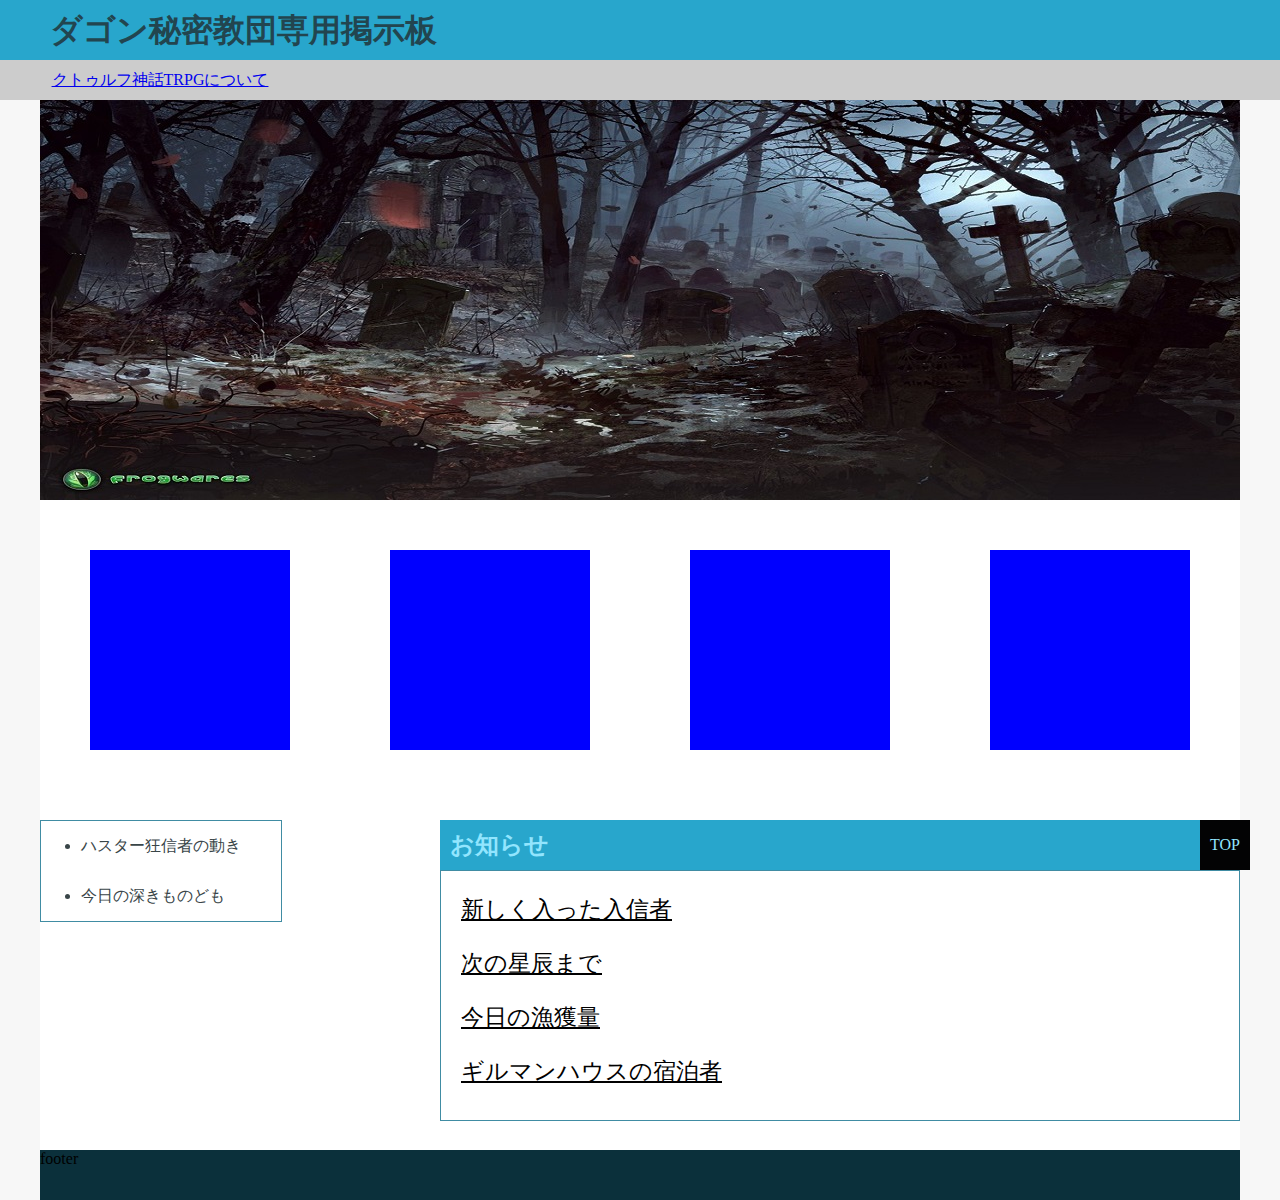
<file: html/index.html>
<!DOCTYPE html>
<html lang="ja">
    <head>
        <meta charset="utf-8">
        <link rel="stylesheet" type="text/css" href="./../css/common.css">
        <link rel="stylesheet" type="text/css" href="./../css/style.css">
    </head>
    <body>
        <header>
            <div>
                <h1>ダゴン秘密教団専用掲示板</h1>
            </div>
            <nav>
                <ul>
                    <li>
                        <a href="introduction.html">クトゥルフ神話TRPGについて</a>
                    </li>
                </ul>
            </nav>
        </header>
        <div id="wrapper">
            <section id="main-image">
                <img src="./../img/image01.jpg" />
            </section>
            <div class="content">
            </div>
            <div class="content">
            </div>
            <div class="content">
            </div>
            <div class="content">
            </div>
            </section>
            <section id="info">
                <h2>お知らせ</h2>
                <div>
                    <p>新しく入った入信者</p>
                    <p>次の星辰まで</p>
                    <p>今日の漁獲量</p>
                    <p>ギルマンハウスの宿泊者</p>
                </div>
            </section>
            <ul id="category">
                <li>ハスター狂信者の動き</li>
                <li>今日の深きものども</li>
            </ul>
            <div id="page-top">
                <p>TOP</p>
            </div>
        </div>
        <footer>footer</footer>
    </body>
</html>
</file>
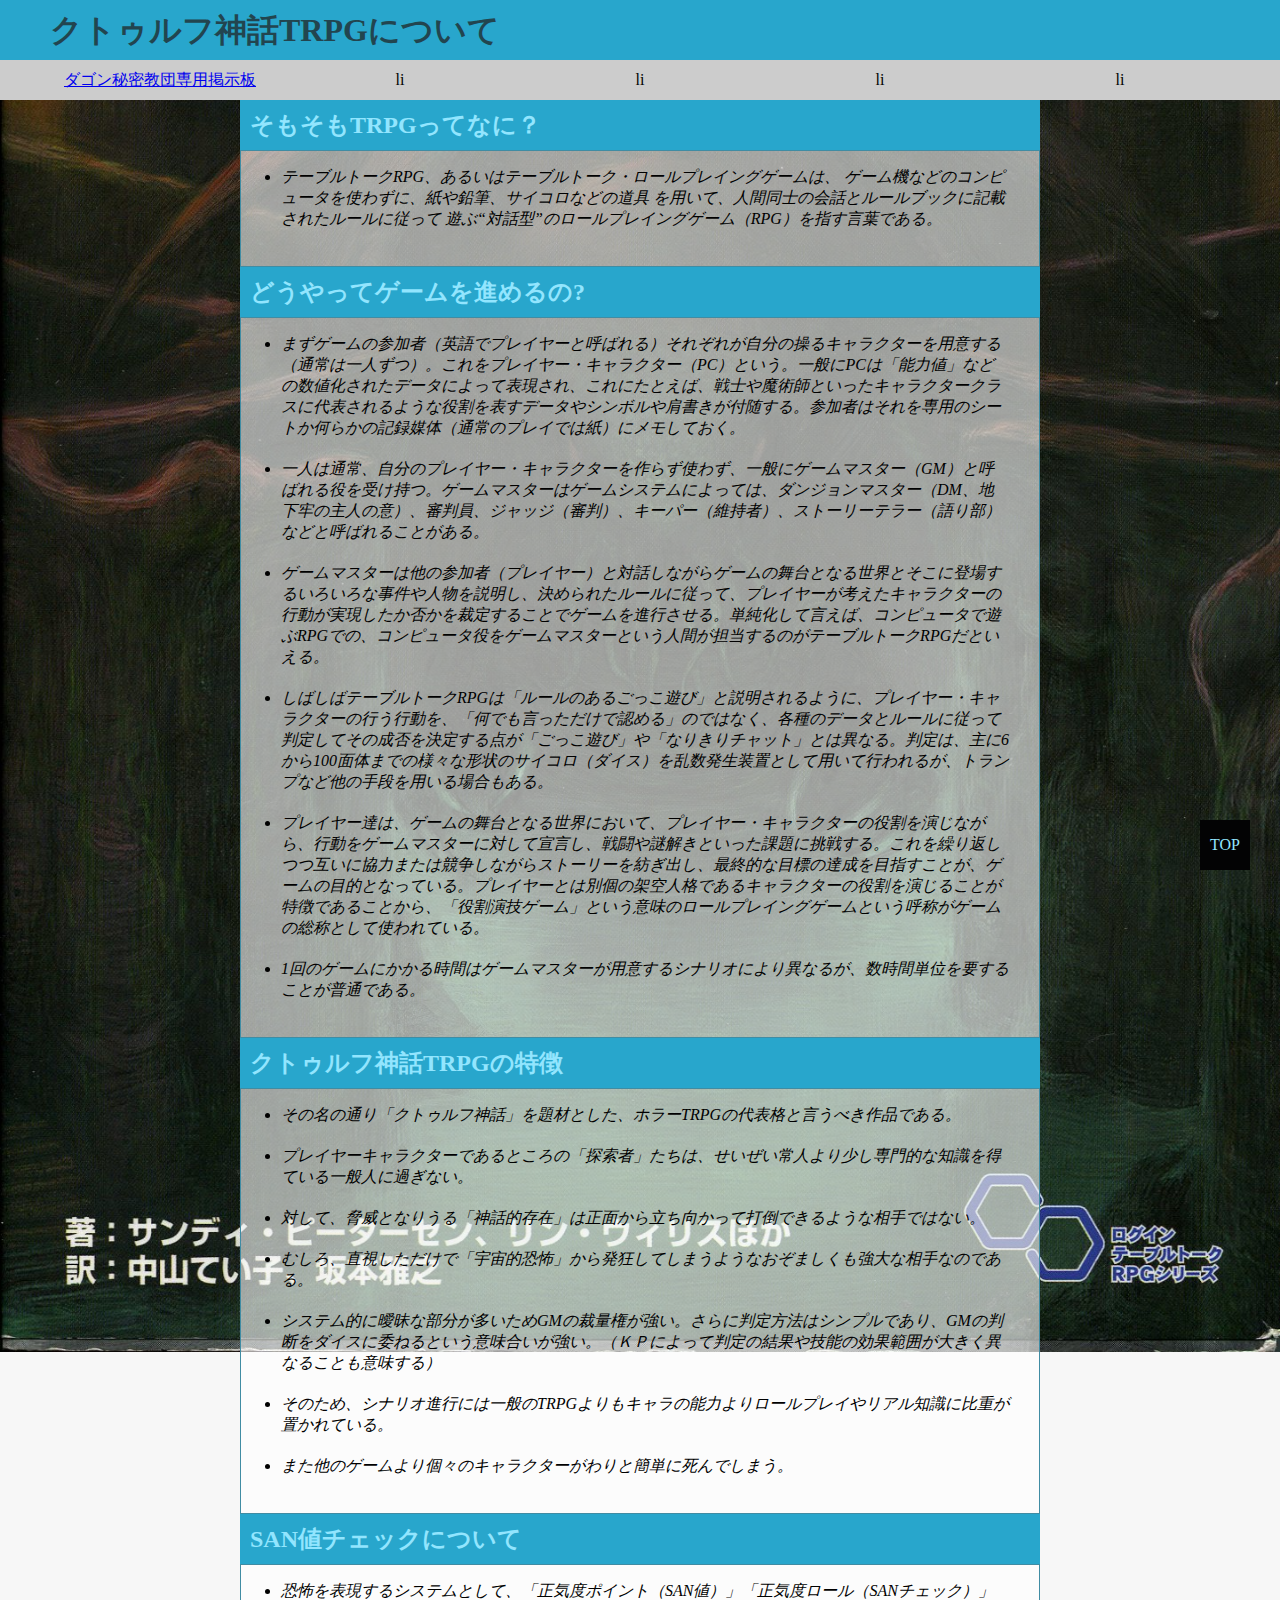
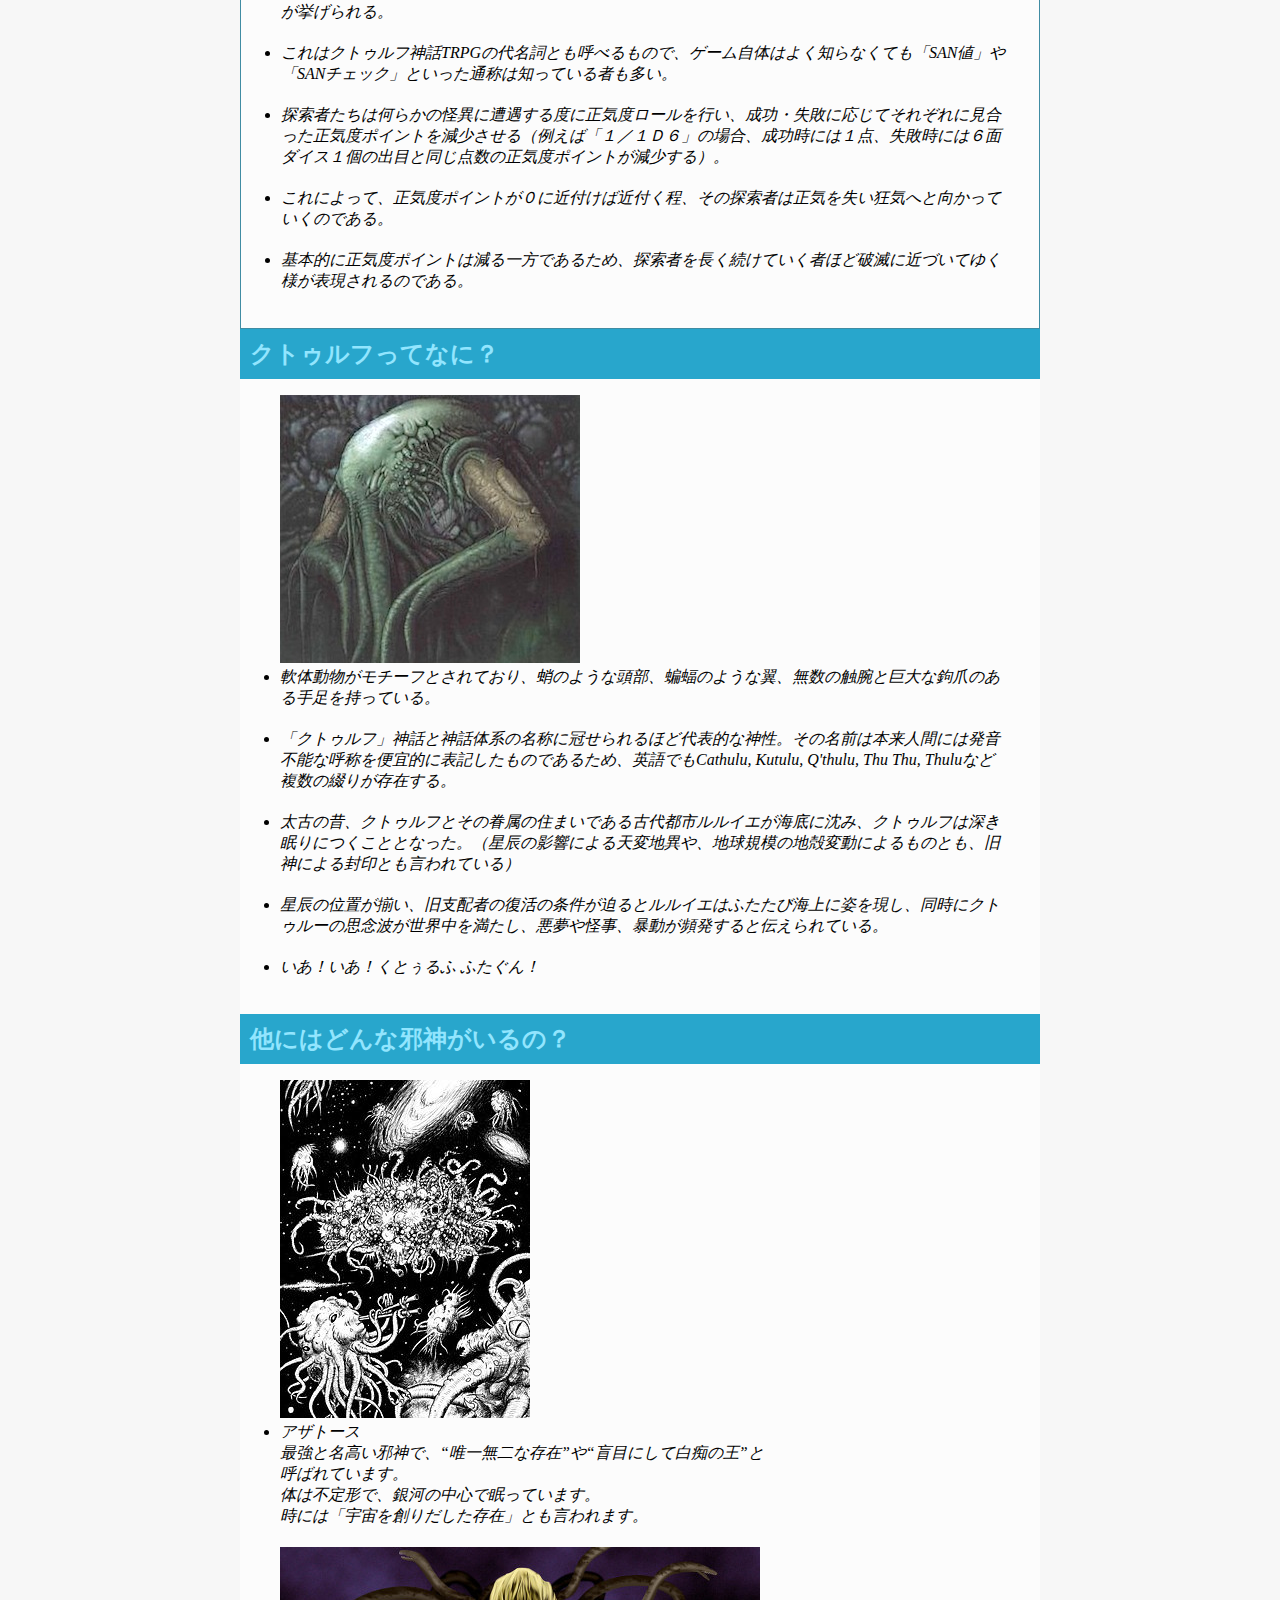
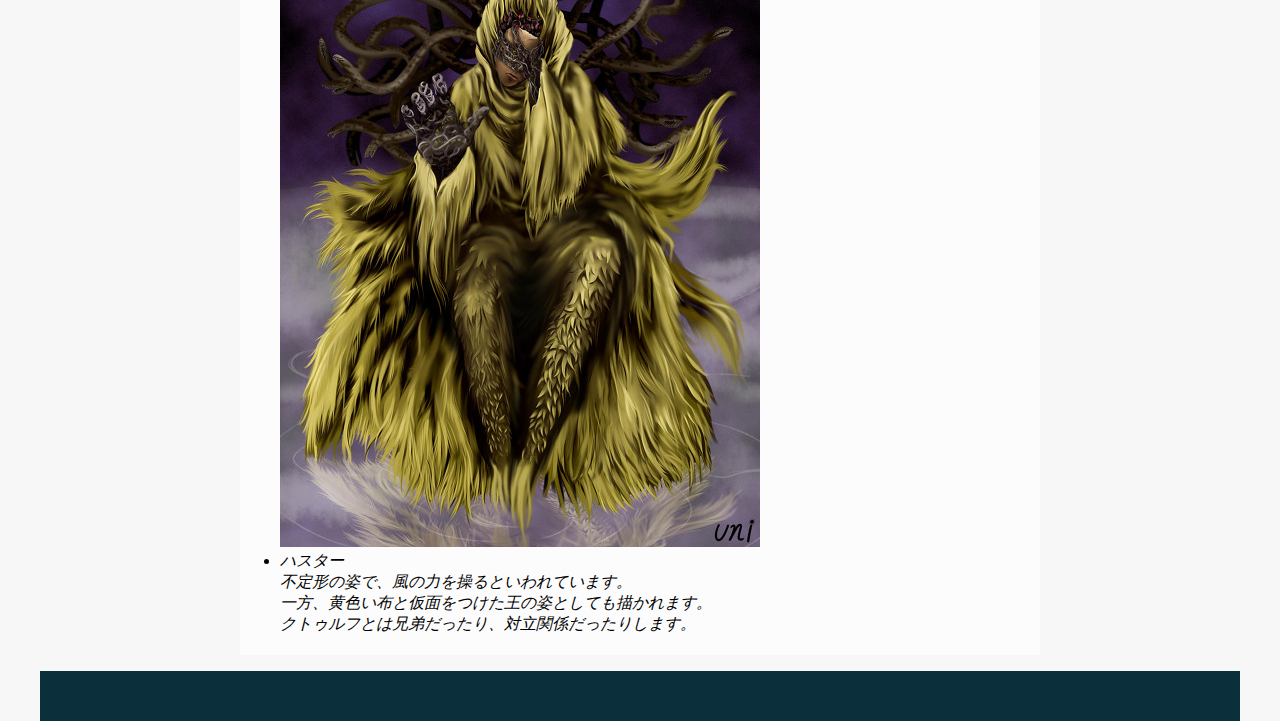
<file: html/introduction.html>
<!DOCTYPE html>
<html lang="ja">
    <head>
        <meta charset="utf-8">
        <link rel="stylesheet" type="text/css" href="./../css/common.css">
        <link rel="stylesheet" type="text/css" href="./../css/introduction.css">
    </head>
    <body>
        <header>
            <div>
                <h1>クトゥルフ神話TRPGについて</h1>
            </div>
            <nav>
                <ul>
                    <li>
                        <a href="index.html">ダゴン秘密教団専用掲示板</a>
                    </li>
                    <li>li</li>
                    <li>li</li>
                    <li>li</li>
                    <li>li</li>
                </ul>
            </nav>
        </header>

        <div id="wrapper">

            <section id="info">
                <h2>そもそもTRPGってなに？</h2>
                <div>
                    <ul>
                        <li>
                            テーブルトークRPG、あるいはテーブルトーク・ロールプレイングゲームは、
                           ゲーム機などのコンピュータを使わずに、紙や鉛筆、サイコロなどの道具
                           を用いて、人間同士の会話とルールブックに記載されたルールに従って
                           遊ぶ“対話型”のロールプレイングゲーム（RPG）を指す言葉である。
                        </li>
                    </ul>
                </div>
                <h2>どうやってゲームを進めるの?</h2>
                <div>
                    <ul>
                        <li>
                            まずゲームの参加者（英語でプレイヤーと呼ばれる）それぞれが自分の操るキャラクターを用意する（通常は一人ずつ）。これをプレイヤー・キャラクター（PC）という。一般にPCは「能力値」などの数値化されたデータによって表現され、これにたとえば、戦士や魔術師といったキャラクタークラスに代表されるような役割を表すデータやシンボルや肩書きが付随する。参加者はそれを専用のシートか何らかの記録媒体（通常のプレイでは紙）にメモしておく。
                        </li>
                        <li>
                            一人は通常、自分のプレイヤー・キャラクターを作らず使わず、一般にゲームマスター（GM）と呼ばれる役を受け持つ。ゲームマスターはゲームシステムによっては、ダンジョンマスター（DM、地下牢の主人の意）、審判員、ジャッジ（審判）、キーパー（維持者）、ストーリーテラー（語り部）などと呼ばれることがある。
                        </li>
                        <li>
                            ゲームマスターは他の参加者（プレイヤー）と対話しながらゲームの舞台となる世界とそこに登場するいろいろな事件や人物を説明し、決められたルールに従って、プレイヤーが考えたキャラクターの行動が実現したか否かを裁定することでゲームを進行させる。単純化して言えば、コンピュータで遊ぶRPGでの、コンピュータ役をゲームマスターという人間が担当するのがテーブルトークRPGだといえる。
                        </li>
                        <li>
                            しばしばテーブルトークRPGは「ルールのあるごっこ遊び」と説明されるように、プレイヤー・キャラクターの行う行動を、「何でも言っただけで認める」のではなく、各種のデータとルールに従って判定してその成否を決定する点が「ごっこ遊び」や「なりきりチャット」とは異なる。判定は、主に6から100面体までの様々な形状のサイコロ（ダイス）を乱数発生装置として用いて行われるが、トランプなど他の手段を用いる場合もある。
                        </li>
                        <li>
                            プレイヤー達は、ゲームの舞台となる世界において、プレイヤー・キャラクターの役割を演じながら、行動をゲームマスターに対して宣言し、戦闘や謎解きといった課題に挑戦する。これを繰り返しつつ互いに協力または競争しながらストーリーを紡ぎ出し、最終的な目標の達成を目指すことが、ゲームの目的となっている。プレイヤーとは別個の架空人格であるキャラクターの役割を演じることが特徴であることから、「役割演技ゲーム」という意味のロールプレイングゲームという呼称がゲームの総称として使われている。
                        </li>
                        <li>
                            1回のゲームにかかる時間はゲームマスターが用意するシナリオにより異なるが、数時間単位を要することが普通である。
                        </li>
                    </ul>
                </div>
                <h2>クトゥルフ神話TRPGの特徴</h2>
                <div>
                    <ul>
                        <li>
                            その名の通り「クトゥルフ神話」を題材とした、ホラーTRPGの代表格と言うべき作品である。
                        </li>
                        <li>
                            プレイヤーキャラクターであるところの「探索者」たちは、せいぜい常人より少し専門的な知識を得ている一般人に過ぎない。
                        </li>
                        <li>
                            対して、脅威となりうる「神話的存在」は正面から立ち向かって打倒できるような相手ではない。
                        </li>
                        <li>
                            むしろ、直視しただけで「宇宙的恐怖」から発狂してしまうようなおぞましくも強大な相手なのである。
                        </li>
                        <li>
                            システム的に曖昧な部分が多いためGMの裁量権が強い。さらに判定方法はシンプルであり、GMの判断をダイスに委ねるという意味合いが強い。（ＫＰによって判定の結果や技能の効果範囲が大きく異なることも意味する）
                        </li>
                        <li>
                            そのため、シナリオ進行には一般のTRPGよりもキャラの能力よりロールプレイやリアル知識に比重が置かれている。
                        </li>
                        <li>
                            また他のゲームより個々のキャラクターがわりと簡単に死んでしまう。
                        </li>
                    </ul>
                </div>
                <h2>SAN値チェックについて</h2>
                <div>
                    <ul>
                        <li>
                            恐怖を表現するシステムとして、「正気度ポイント（SAN値）」「正気度ロール（SANチェック）」が挙げられる。
                        </li>
                        <li>
                            これはクトゥルフ神話TRPGの代名詞とも呼べるもので、ゲーム自体はよく知らなくても「SAN値」や「SANチェック」といった通称は知っている者も多い。
                        </li>
                        <li>
                            探索者たちは何らかの怪異に遭遇する度に正気度ロールを行い、成功・失敗に応じてそれぞれに見合った正気度ポイントを減少させる（例えば「１／１Ｄ６」の場合、成功時には１点、失敗時には６面ダイス１個の出目と同じ点数の正気度ポイントが減少する）。
                        </li>
                        <li>
                            これによって、正気度ポイントが０に近付けば近付く程、その探索者は正気を失い狂気へと向かっていくのである。
                        </li>
                        <li>
                            基本的に正気度ポイントは減る一方であるため、探索者を長く続けていく者ほど破滅に近づいてゆく様が表現されるのである。
                        </li>
                    </ul>
                </div>
                <h2>クトゥルフってなに？</h2>
                <ul>
                    <img src="./../img/ktu.jpg"/>
                    <li>
                        軟体動物がモチーフとされており、蛸のような頭部、蝙蝠のような翼、無数の触腕と巨大な鉤爪のある手足を持っている。
                    </li>
                    <li>
                        「クトゥルフ」神話と神話体系の名称に冠せられるほど代表的な神性。その名前は本来人間には発音不能な呼称を便宜的に表記したものであるため、英語でもCathulu, Kutulu, Q'thulu, Thu Thu, Thuluなど複数の綴りが存在する。
                    </li>
                    <li>
                        太古の昔、クトゥルフとその眷属の住まいである古代都市ルルイエが海底に沈み、クトゥルフは深き眠りにつくこととなった。（星辰の影響による天変地異や、地球規模の地殻変動によるものとも、旧神による封印とも言われている）
                    </li>
                    <li>
                        星辰の位置が揃い、旧支配者の復活の条件が迫るとルルイエはふたたび海上に姿を現し、同時にクトゥルーの思念波が世界中を満たし、悪夢や怪事、暴動が頻発すると伝えられている。
                    </li>
                    <li>
                        いあ！いあ！くとぅるふ ふたぐん！
                    </li>
                </ul>
                <h2>他にはどんな邪神がいるの？</h2>
                    <ul>
                        <img src="./../img/Azathoth.jpg"/>
                        <li>
                            アザトース
                            <br>
                            最強と名高い邪神で、“唯一無二な存在”や“盲目にして白痴の王”と
                            <br>
                            呼ばれています。
                            <br>
                            体は不定形で、銀河の中心で眠っています。
                            <br>
                            時には「宇宙を創りだした存在」とも言われます。
                        </li>
                        <img src="./../img/Has.jpg"/>
                        <li>
                            ハスター
                            <br>
                            不定形の姿で、風の力を操るといわれています。
                            <br>
                            一方、黄色い布と仮面をつけた王の姿としても描かれます。
                            <br>
                            クトゥルフとは兄弟だったり、対立関係だったりします。
                        </li>
                    </ul>
            </section>
            <div id="page-top">
                <p>TOP</p>
            </div>
        </div>
        <footer></footer>
    </body>
</html>
</file>
<file: css/common.css>
body {
    margin: 0;
    background-color: #f7f7f7;
}
header {
    width: 100%;
    height: 100px;
    background-color: #28a6cc;
}
header div {
    width: 1200px;
    margin: 0 auto 0 auto;
}
header h1 {
    height: 60px;
    line-height: 60px;
    color: #22454f;
    margin: 0;
    padding: 0 0 0 10px;
}
header nav {
    width: 100%;
    background-color: #ccc;
}
header ul {
    width: 1200px;
    height: 40px;
    margin: 0 auto 0 auto;
    padding: 0;
    background-color: #ccc;
}
header ul li {
    float: left;
    width: 240px;
    height: 40px;
    line-height: 40px;
    text-align: center;
    list-style:none;
    color: #000;
}

footer {
    width: 1200px;
    height: 50px;
    margin: 0 auto 0 auto;
    background-color: #0b303b;
}
</file>
<file: css/style.css>
#wrapper {
    width: 1200px;
    height: auto;
    margin: 0 auto 0 auto;
    background-color: #ffffff;
    overflow: hidden;
}

#wrapper #main-image {
    width: 1200px;
    height: 400px;
}

div.content{
    float: left;
    width: 200px;
    height: 200px;
    background-color: #00f;
    margin: 50px;
}

#wrapper #info {
    float: right;
    width: 800px;
    height: 300px;
    margin: 20px 0 30px 30px;
}
#wrapper #info h2 {
    width: 790px;
    height: 50px;
    line-height: 50px;
    margin: 0;
    padding: 0 0 0 10px;
    color: #92e5fe;
    background-color: #28a6cc;
}
#wrapper #info div {
    width: 798px;
    height: 249px;
    border: 1px solid #408ca3;
}
#wrapper #info div p {
    font-size: 23px;
    padding: 0 0 0 20px;
    text-decoration: underline;
}

#wrapper #category {
    float: left;
    width: 200px;
    margin: 20px 100px 30px 0;
    border: 1px solid #408ca3;
}
#wrapper #category li {
    width: 200px;
    height: 50px;
    line-height: 50px;
    color: #394548;
}

#wrapper #page-top {
    position: fixed;
    bottom: 30px;
    right: 30px;
    width: 50px;
    height: 50px;
    background-color: #030304;
}
#wrapper #page-top p {
    width: 50px;
    height: 50px;
    line-height: 50px;
    margin: 0;
    color: #92e5fe;
    text-align: center;
}
</file>
<file: css/introduction.css>
body{
    background-image: url(./../img/cthulhu.jpg);

    /* 画像を常に天地左右の中央に配置 */
    background-position: center center;
    /* 表示するコンテナの大きさに基づいて、背景画像を調整 */
    background-size: cover;
    /* 画像をタイル状に繰り返し表示しない */
    background-repeat: no-repeat;
    /* コンテンツの高さが画像の高さより大きい時、動かないように固定 */
    background-attachment: fixed;
}

img{
    margin: 0;
}

#wrapper #info {

    width: 800px;
    height: auto;;
    margin: 0 auto 0 auto;
    background-color: rgba(255,255,255,0.6);
}

#wrapper #info h2 {
    width: 790px;
    height: 50px;
    line-height: 50px;
    margin: 0;
    padding: 0 0 0 10px;
    color: #92e5fe;
    background-color: #28a6cc;
}

#wrapper #info div{
    width: 798px;
    border: 1px solid #408ca3;
    color: #000;
}

#wrapper #info li{
    padding-bottom: 20px;
    padding-right: 30px;
    font-style: oblique;
}

#wrapper #info div p {
    font-size: 23px;
    padding: 0 0 0 20px;
    text-decoration: underline;
}

#wrapper #page-top {
    position: fixed;
    bottom: 30px;
    right: 30px;
    width: 50px;
    height: 50px;
    background-color: #030304;
}
#wrapper #page-top p {
    width: 50px;
    height: 50px;
    line-height: 50px;
    margin: 0;
    color: #92e5fe;
    text-align: center;
}
</file>
